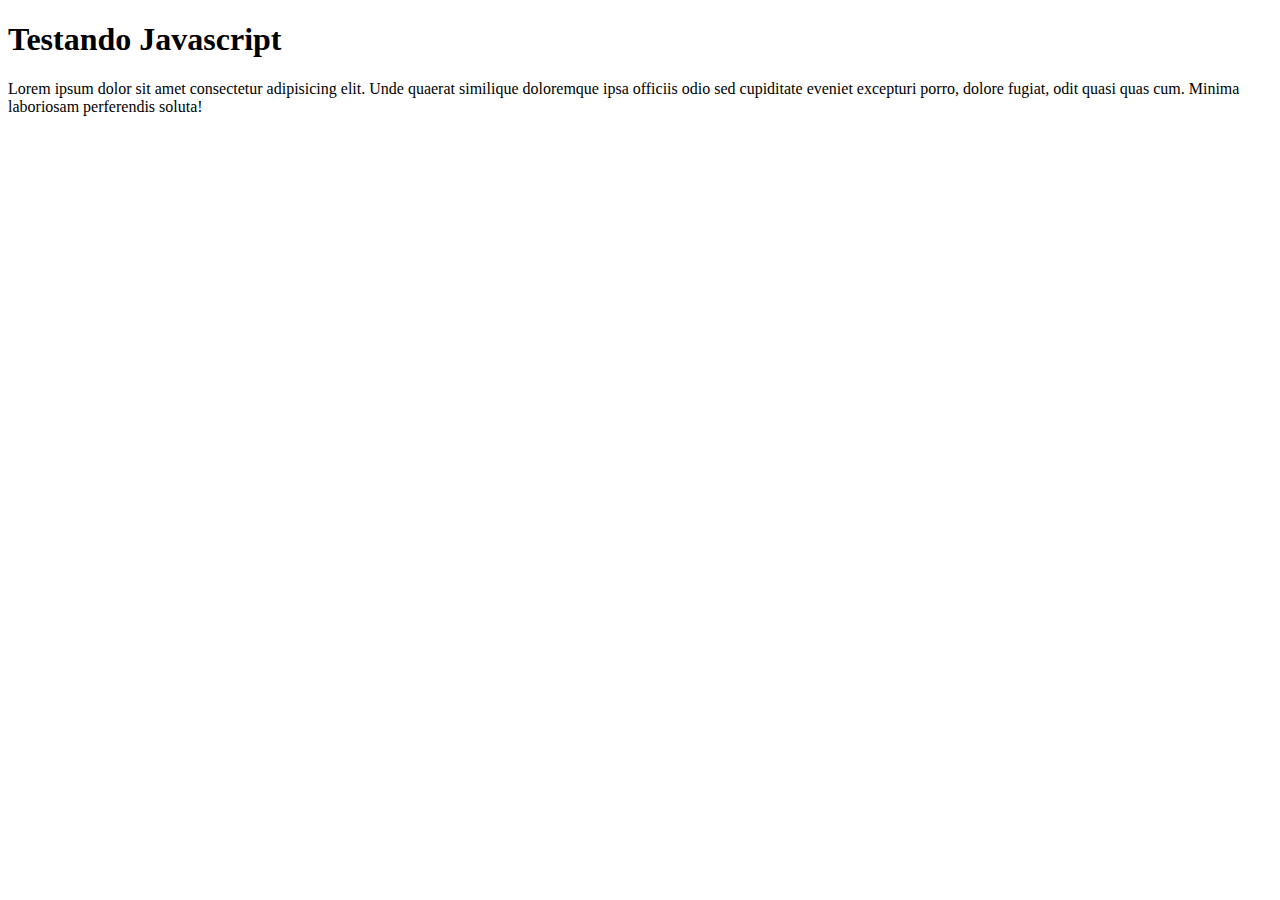
<file: _js_aulas/01/index.html>
<!DOCTYPE html>
<html lang="en">
<head>
    <meta charset="UTF-8">
    <meta name="viewport" content="width=device-width, initial-scale=1.0">
    <title>Javascript</title>
    <script src="js/scripts.js"></script>
</head>
<body>

    <h1>Testando Javascript</h1>
    <p>Lorem ipsum dolor sit amet consectetur adipisicing elit. Unde quaerat similique doloremque ipsa officiis odio sed cupiditate eveniet excepturi porro, dolore fugiat, odit quasi quas cum. Minima laboriosam perferendis soluta!</p>

    <script>
        console.log("Olá mundo!")
    </script>
    
</body>
</html>
</file>
